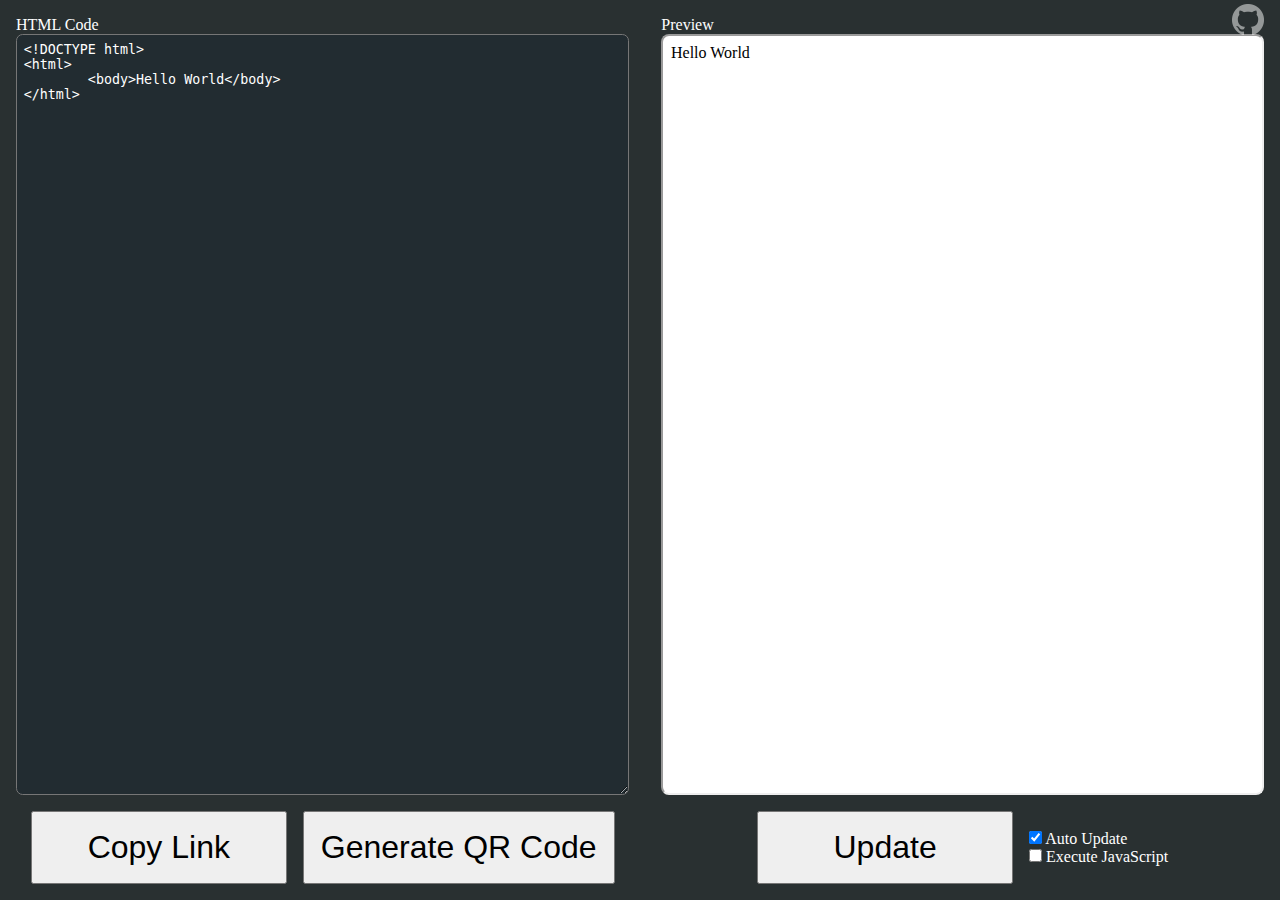
<file: generator.html>
<!DOCTYPE html>
<html>
<head>
    <title>Hidden in URL</title>
    <link rel="stylesheet" type="text/css" href="generator.css" />
    <script src="qrious.min.js"></script>
</head>
<body>
    <section>
        <label for="code">HTML Code</label>
        <textarea id="code"></textarea>
        <div class="buttons">
            <button id="gen">Copy Link</button>
            <button id="genQr">Generate QR Code</button>
        </div>
    </section>
    <section class="side">
        <label for="preview">Preview</label>
        <iframe id="preview"></iframe>
        <div class="buttons">
            <button id="update">Update</button>
            <div class="checkboxes">
                <label><input type="checkbox" id="autoUpdate" checked /> Auto Update</label>
                <label><input type="checkbox" id="execJS" /> Execute JavaScript</label>
            </div>
        </div>
    </section>
    <a href="https://github.com/funmaker/hiurl" class="githubLink" target="_blank"><img src="github.png" alt="GitHub" ></a>
    <div id="qrCodeWrap" class="dimmer">
        <div class="modal">
            <a href="#" download="qrPage.png" id="qrCodeLink">
                <img id="qrCode" class="qrCode" alt="qrCode">
            </a>
            <div id="closeIcon" class="closeIcon">✕</div>
        </div>
    </div>

    <script src="generator.js"></script>
</body>
</html>
</file>
<file: generator.css>
* {
    padding: 0;
    margin: 0;
    box-sizing: border-box;
}

html {
    height: 100%;
    background-color: #293031;
    color: white;
}

body {
    display: flex;
    height: 100%;
    position: relative;
    width: fit-content;
    min-width: 100vw;
}

section {
    display: flex;
    flex-direction: column;
    padding: 1em;
}

.side {
    flex: 1;
}

textarea {
    flex: 1;
    width: calc(50vw - 2em);
    resize: horizontal;
    min-width: 100%;
    padding: 0.5em;
    background-color: rgba(26, 38, 51, 0.44);
    color: white;
    border-radius: 0.5em;
    outline: none;
}

iframe {
    flex: 1;
    background-color: white;
    border-radius: 0.5em;
}

.buttons {
    display: flex;
    justify-content: center;
    gap: 1em;
    padding-top: 1em;
    white-space: nowrap;
}

button {
    padding: 0.5em;
    font-size: 200%;
    min-width: 8em;
}

.checkboxes {
    display: flex;
    flex-direction: column;
    justify-content: center;
}

.dimmer {
    position: fixed;
    top: 0;
    left: 0;
    right: 0;
    bottom: 0;
    background: rgba(0, 0, 0, 0.5);
    display: flex;
    justify-content: center;
    align-items: center;
    visibility: hidden;
}

.modal {
    position: relative;
    padding: 2em;
    background: white;
    border: 1px solid lightgray;
    border-radius: 1em;
}

.qrCode {
    width: auto;
    max-height: calc(100vh - 6em);
}

.closeIcon {
    position: absolute;
    top: 0;
    right: 0;
    width: 1.5em;
    height: 1.5em;
    font-size: 200%;
    cursor: pointer;
    display: flex;
    justify-content: center;
    align-items: center;
    opacity: 0.5;
    transition: opacity 0.15s ease;
    color: black;
}

.closeIcon:focus, .closeIcon:hover {
    opacity: 1.0;
}

.githubLink {
    position: absolute;
    top: 0;
    right: 0.75em;
    opacity: 0.5;
    transition: opacity 0.15s ease;
}

.githubLink:hover, .githubLink:focus {
    opacity: 1;
}

.githubLink img {
    height: 2em;
    width: auto;
    margin: 0.25em;
}
</file>
